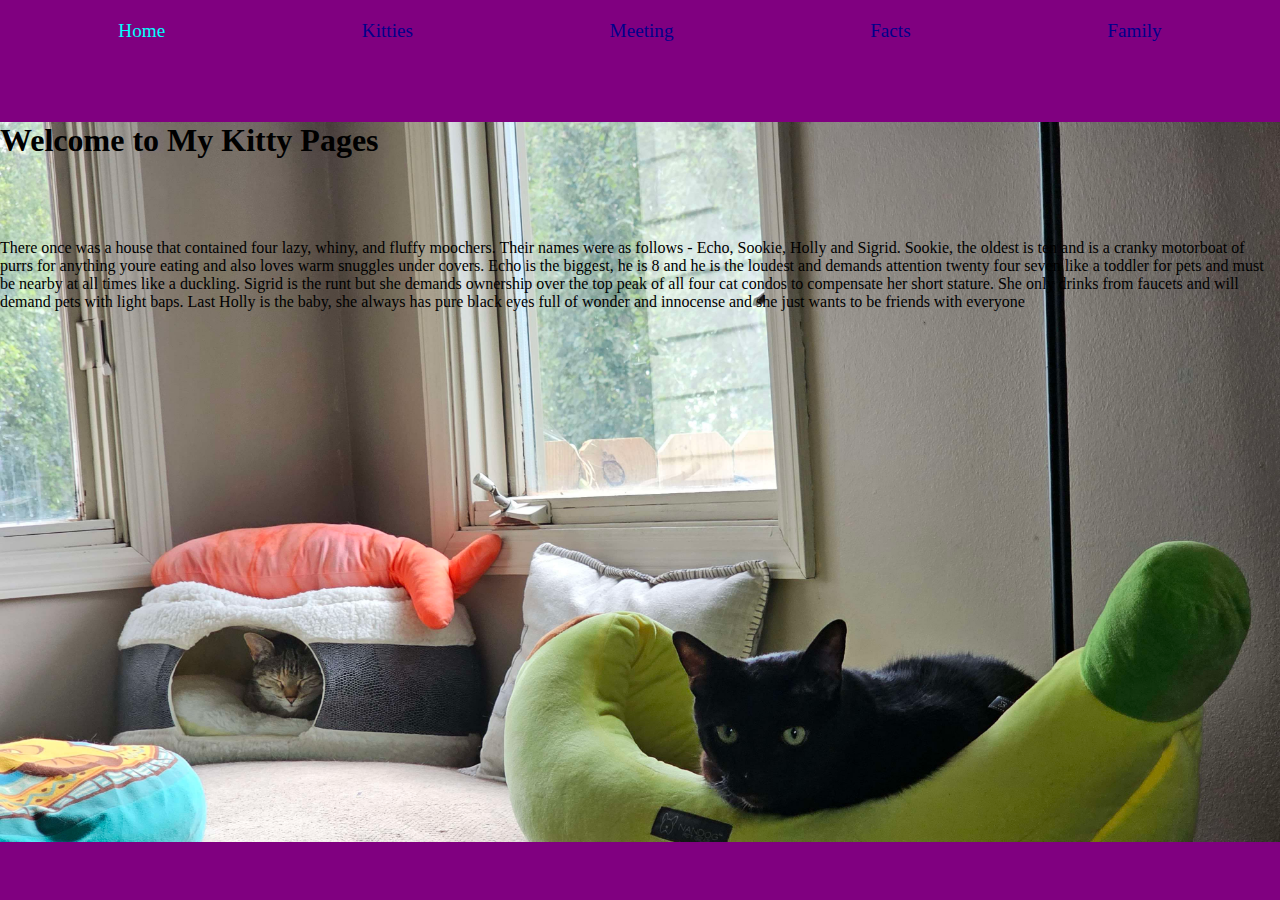
<file: index.html>
<!DOCTYPE html>
<html lang="en">
  <head>
    <meta charset="UTF-8" />
    <meta name="viewport" content="width=device-width, initial-scale=1.0" />
    <link rel="stylesheet" type="text/css" href="main.css" />
    <title>Home</title>
  </head>
  <body>
    <nav>
      <ul>
        <li><a href="index.html"style="color: aqua;">home</a></li>
        <li><a href="kitties.html">kitties</a></li>
        <li><a href="meet.html">meeting</a></li>
        <li><a href="facts.html">facts</a></li>
        <li><a href="family.html">family</a></li>
      </ul>
    </nav> <article class="banna">
    <h1 class="spacing">
      Welcome to My Kitty Pages
      </h1>
    <header></header>
   
    <div>
      <p>
        There once was a house that contained four lazy, whiny, and fluffy
        moochers. Their names were as follows - Echo, Sookie, Holly and Sigrid.
        Sookie, the oldest is ten and is a cranky motorboat of purrs for
        anything youre eating and also loves warm snuggles under covers. Echo is
        the biggest, he is 8 and he is the loudest and demands attention twenty
        four seven like a toddler for pets and must be nearby at all times like
        a duckling. Sigrid is the runt but she demands ownership over the top
        peak of all four cat condos to compensate her short stature. She only
        drinks from faucets and will demand pets with light baps. Last Holly is
        the baby, she always has pure black eyes full of wonder and innocense
        and she just wants to be friends with everyone
    </p>
        </div>

    </article>
    <footer></footer>
  </body>
</html>
</file>
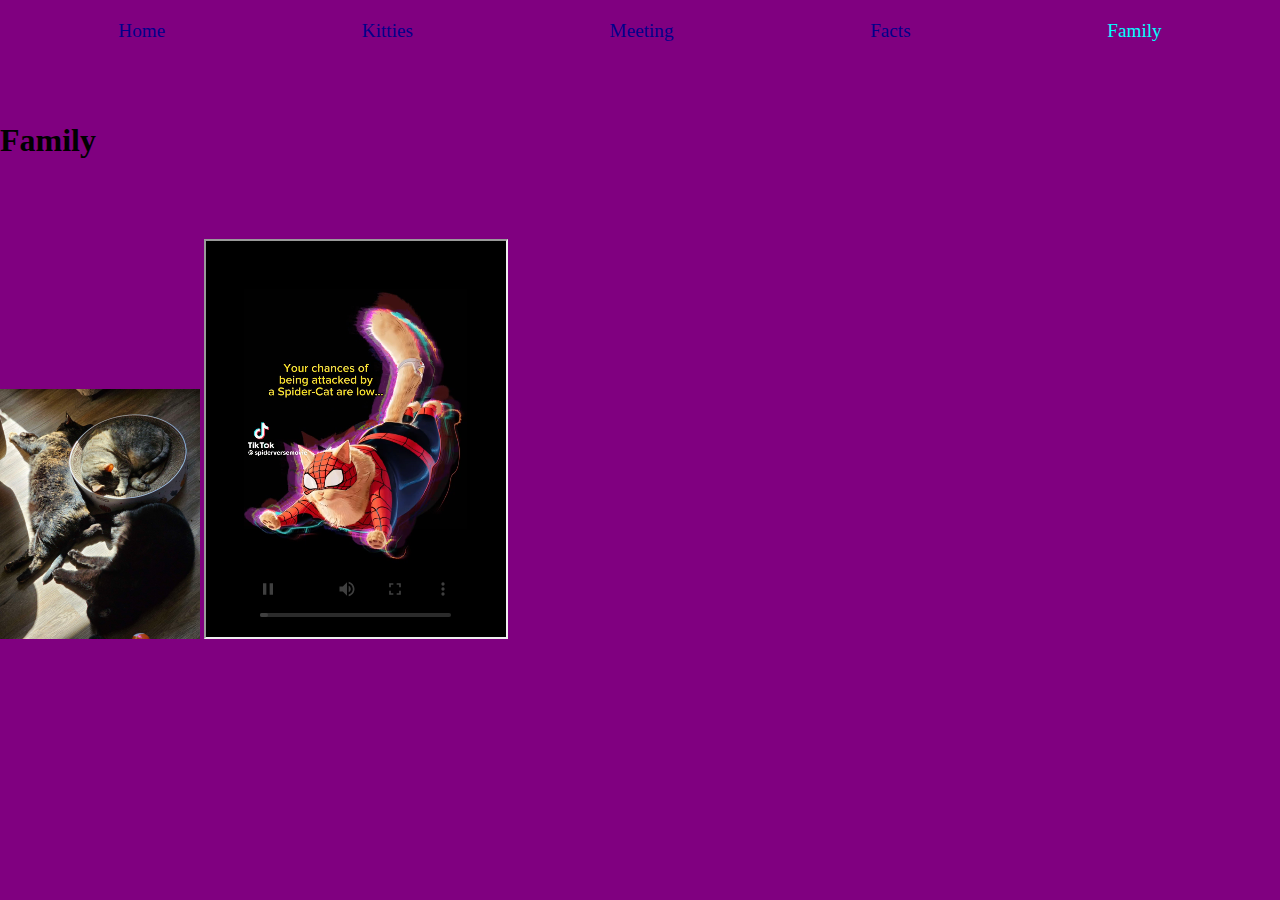
<file: family.html>
<!DOCTYPE html>
<html lang="en">
<head>
    <meta charset="UTF-8">
    <meta name="viewport" content="width=device-width, initial-scale=1.0">
    <link rel="stylesheet" type="text/css" href="main.css" />
    <title>Family</title>
</head>
<body>
    <nav>
        <ul>
          <li><a href="index.html">home</a></li>
          <li><a href="kitties.html">kitties</a></li>
          <li><a href="meet.html">meeting</a></li>
          <li><a href="facts.html">facts</a></li>
          <li><a href="family.html"style="color: aqua;">family</a></li>
        </ul>
      </nav>
      <h1 class="spacing">
        Family
        </h1>

  <img src="asset/cuddle.jpg" alt="cuddle cat" >
  <iframe src="asset/spidercat.mp4" height="400" controls></iframe>
</body>
</html>
</file>
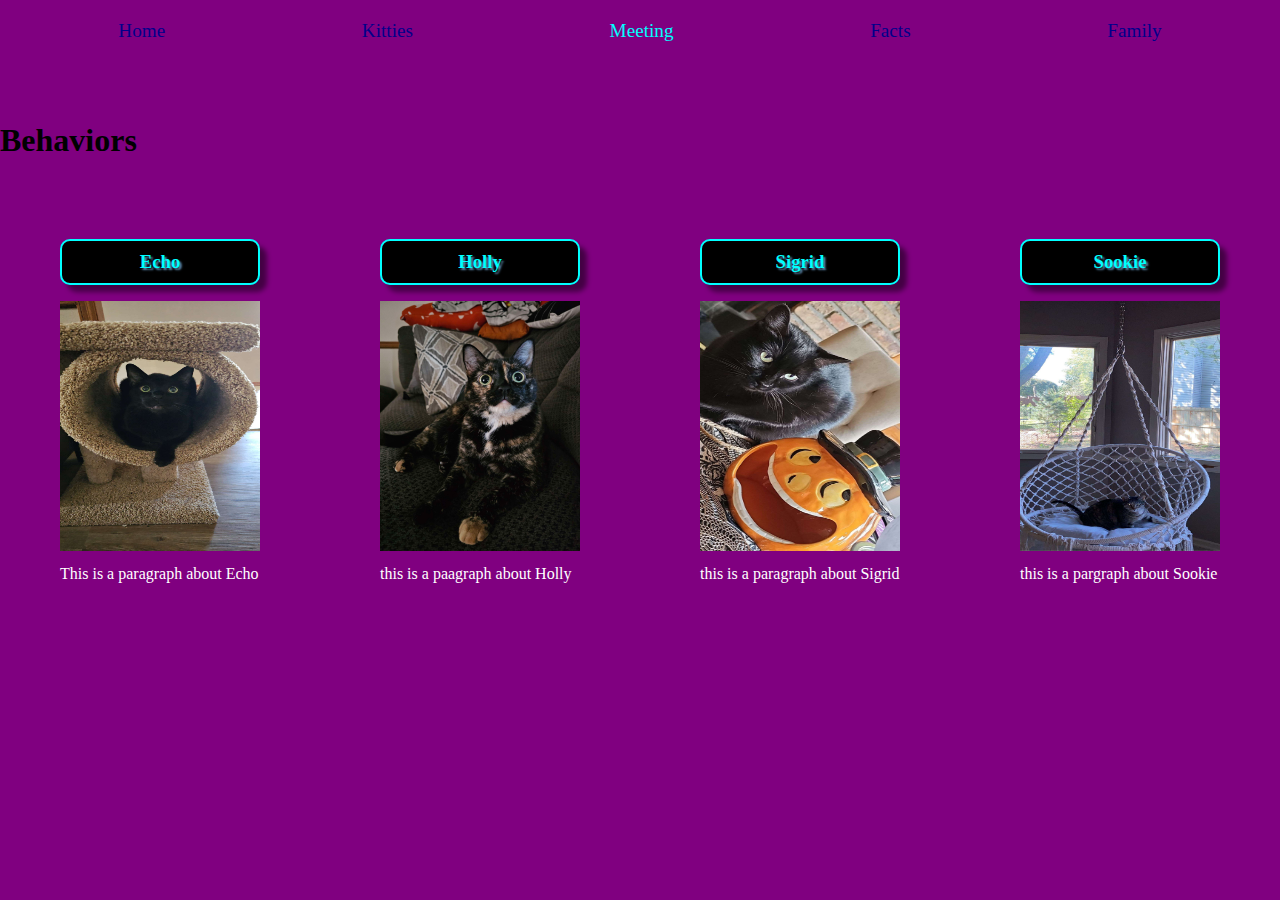
<file: meet.html>
<!DOCTYPE html>
<html lang="en">
<head>
    <meta charset="UTF-8">
    <meta name="viewport" content="width=device-width, initial-scale=1.0">
    <link rel="stylesheet" type="text/css" href="main.css" />
    <title>Document</title>
</head>
<body>
    <nav>
        <ul>
          <li><a href="index.html">home</a></li>
          <li><a href="kitties.html">kitties</a></li>
          <li><a href="meet.html"style="color: aqua;">meeting</a></li>
          <li><a href="facts.html">facts</a></li>
          <li><a href="family.html">family</a></li>
        </ul>
      </nav>   
    
</body>
</html>
</nav>
<h1 class="spacing">
Behaviors
</h1>
<div class="photos">
 <div>
   <h3>Echo</h3>
   <img src="asset/derp.jpg" />
   <p>This is a paragraph about Echo</p>
 </div>
 <div>
   <h3>Holly</h3>
   <img src="asset/derp2.jpg" />
 <p>this is a paagraph about Holly</p>
 </div>
 <div>
 <h3>Sigrid</h3>
 <img src="asset/pottsfield.jpg" />
 <p>this is a paragraph about Sigrid</p>
 </div>
 <div>
   <h3>Sookie</h3>
      <img src="asset/swing.jpg" />
 <p>this is a pargraph about Sookie</p>
 </div>

</div>
</body>
</html>
</file>
<file: main.css>
* {
    padding: 0%; 
    margin: 0%;
    box-sizing: border-box;
}

body {
    background-color: purple;
}

ul {
    display: flex; 
    justify-content: space-around;
    margin: 20px;
    list-style: none;
    text-transform: capitalize;
}

nav {
    margin-bottom: 5rem;
}

a {
    text-decoration: none;
    color: aliceblue;
    transition: all .3s;
    font-size: larger;
}

a:hover{
    text-decoration: underline;
    color: rgb(196, 162, 228);
}

img{
    width: 200px;
    height: 250px;
}

.photos{
    display: flex;
    justify-content: space-around;
}
.spacing{
margin-bottom: 5rem;
}

.photos h3 {
    color: rgb(0, 255, 255);
    text-align: center;
    border: 2px aqua solid;
    background: rgb(0, 0, 0);
    padding: 10px;
    margin-bottom: 1rem;
    border-radius: 10px;
    box-shadow: 7px 7px 5px rgba(0, 0, 0, 0.47);
    text-shadow: 2px 2px 2px rgb(94, 139, 176);

}
.photos p {
    color:white ;
    margin-top: 10px;
}
/* unvisited link */

a:link {

    color: darkblue;
  
  }
  
  
  
  /* visited link */
  
  a:visited {
  
    color: rgb(157, 240, 157);
  
  }
  
  
  
  /* mouse over link */
  
  a:hover {
  
    color: hotpink;
  
  }
  
  
  
  /* selected link */
  
  a:active {
  
    color: blue;
  
  }

  .banna {

    background-image: url(asset/banna.jpg);
background-size: cover;
background-repeat: no-repeat;
min-height: 80vh;
  }
</file>
